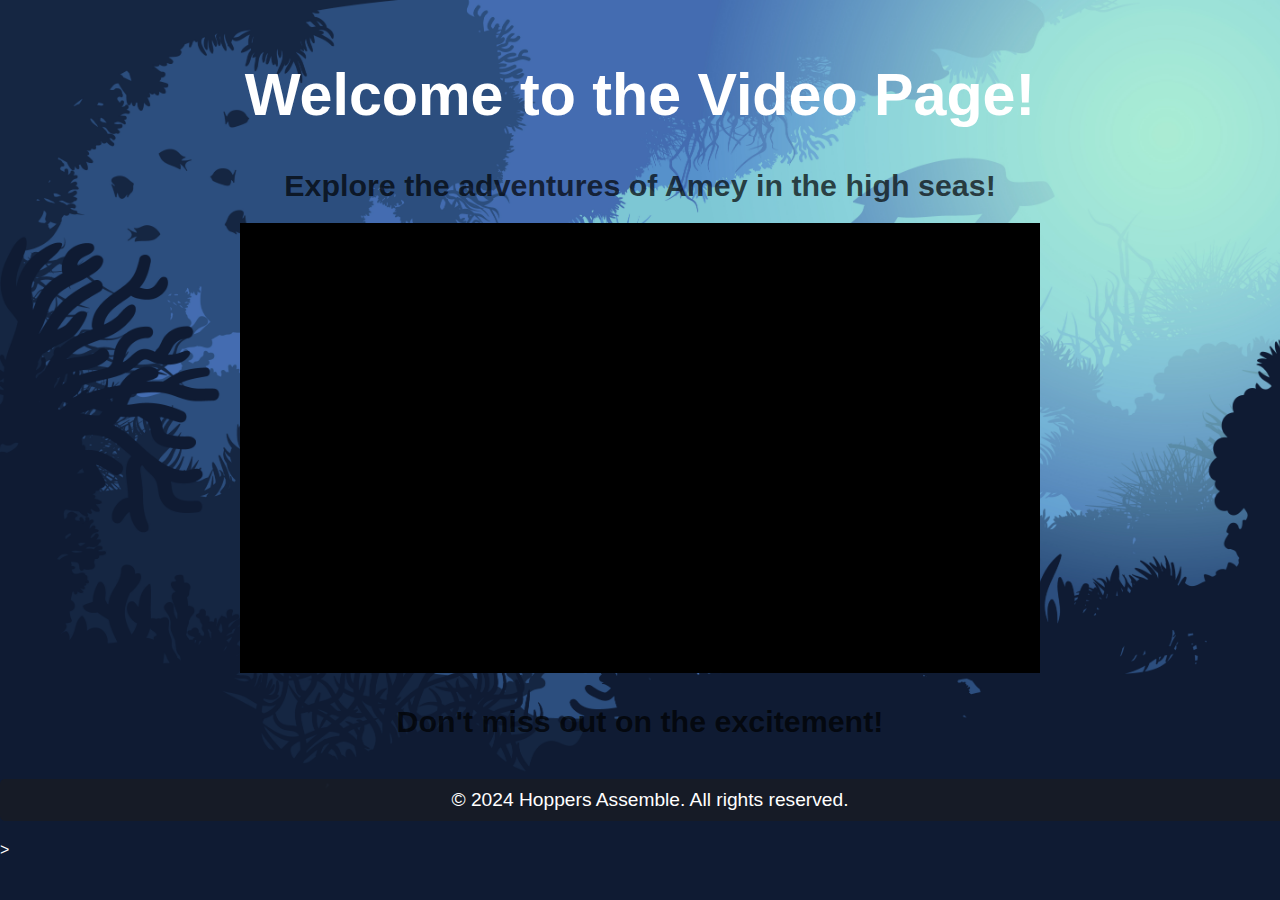
<file: pages/amey_video.html>
<!DOCTYPE html>
<html lang="en">
<head>
  <meta charset="UTF-8">
  <meta name="viewport" content="width=device-width, initial-scale=1.0">
  <title>Inviting Amey</title>
  <link rel="stylesheet" href="styles1.css">
</head>
<body>
  <div class="container">
    <h1>Welcome to the Video Page!</h1>
    <p>Explore the adventures of Amey in the high seas!</p>
    <div class="video-container">
      <iframe width="560" height="315" src="https://www.youtube.com/embed/xJJxNkVCvpk?si=7ns96VEh2PubrXTg" title="YouTube video player" frameborder="0" allow="accelerometer; autoplay; clipboard-write; encrypted-media; gyroscope; picture-in-picture; web-share" referrerpolicy="strict-origin-when-cross-origin" allowfullscreen></iframe>
    </div>
    <p>Don't miss out on the excitement!</p>
  </div>
    <!-- Footer -->
    <footer class="footer">
      <p>&copy; 2024 Hoppers Assemble. All rights reserved.</p>
    </footer>
</body>
</html>
>
</body>
</html>
</file>
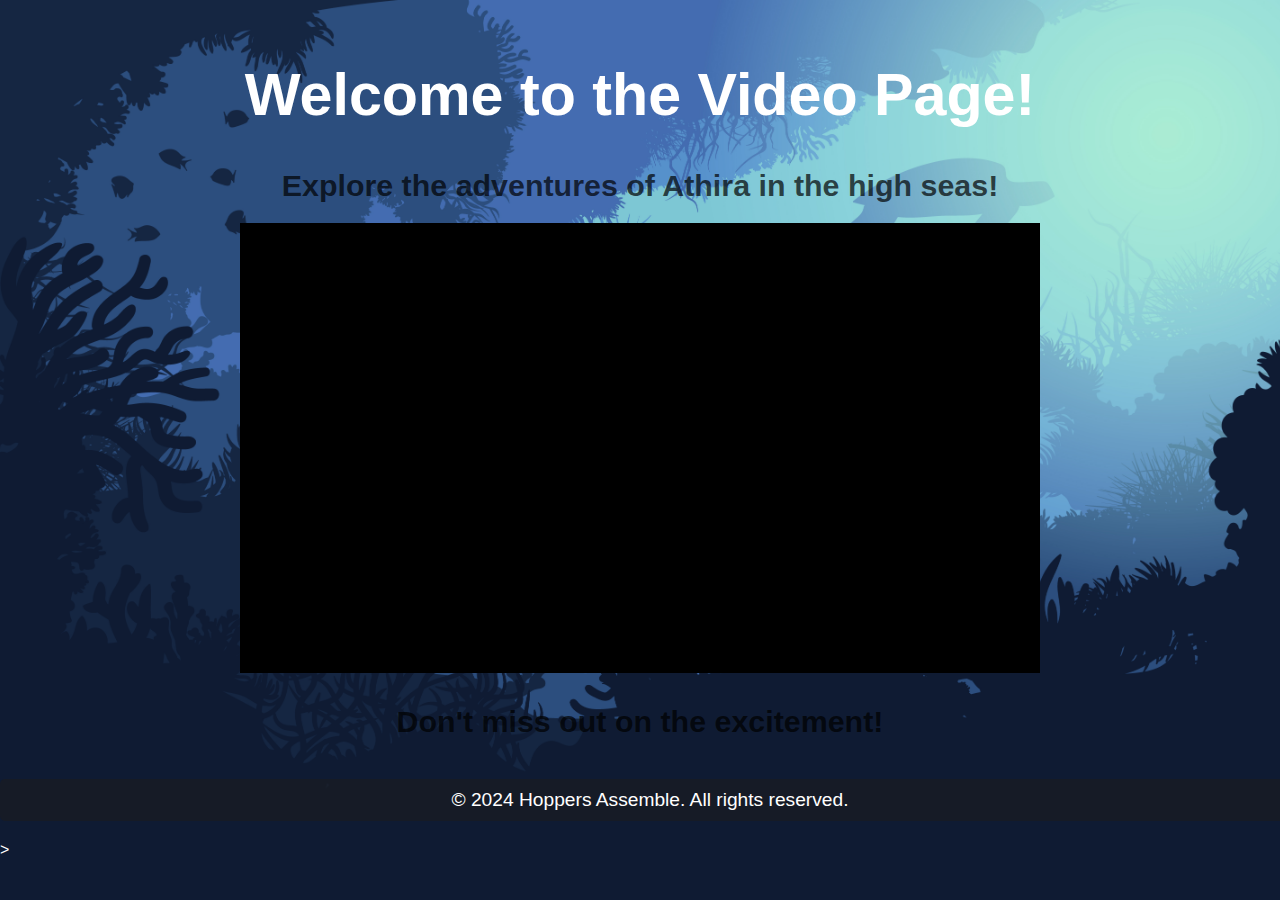
<file: pages/athira_video.html>
<!DOCTYPE html>
<html lang="en">
<head>
  <meta charset="UTF-8">
  <meta name="viewport" content="width=device-width, initial-scale=1.0">
  <title>Inviting Athira</title>
  <link rel="stylesheet" href="styles1.css">
</head>
<body>
  <div class="container">
    <h1>Welcome to the Video Page!</h1>
    <p>Explore the adventures of Athira in the high seas!</p>
    <div class="video-container">
      <iframe width="560" height="315" src="https://www.youtube.com/embed/Bfm9WUuazRY?si=0LUJSqGkcl-SZ-AM" title="YouTube video player" frameborder="0" allow="accelerometer; autoplay; clipboard-write; encrypted-media; gyroscope; picture-in-picture; web-share" referrerpolicy="strict-origin-when-cross-origin" allowfullscreen></iframe>
    </div>
    <p>Don't miss out on the excitement!</p>
  </div>
    <!-- Footer -->
    <footer class="footer">
      <p>&copy; 2024 Hoppers Assemble. All rights reserved.</p>
    </footer>
</body>
</html>
>
</body>
</html>
</file>
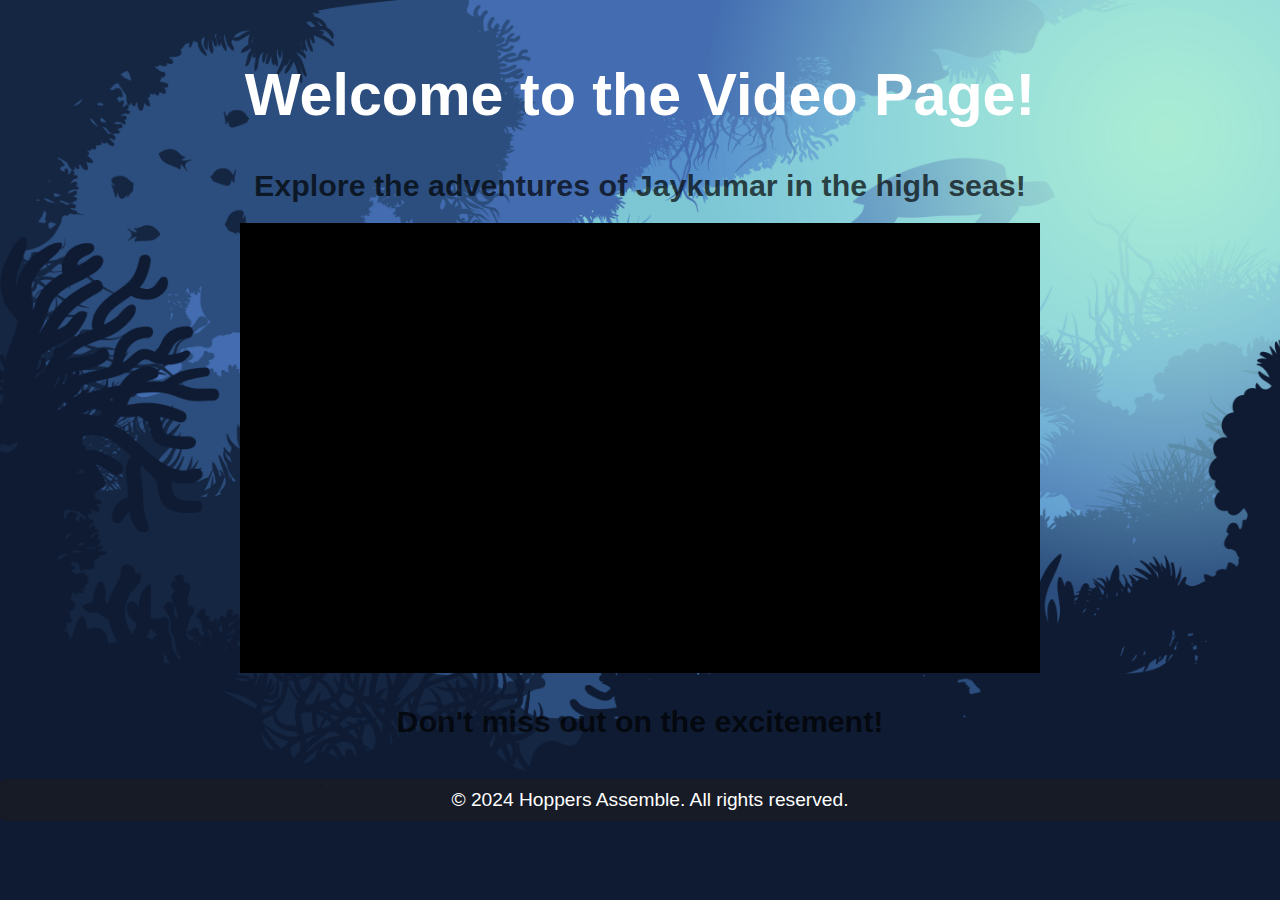
<file: pages/jay_video.html>
<!DOCTYPE html>
<html lang="en">
<head>
  <meta charset="UTF-8">
  <meta name="viewport" content="width=device-width, initial-scale=1.0">
  <title>Inviting Jaykumar</title>
  <link rel="stylesheet" href="styles1.css">
</head>
<body>
  <div class="container">
    <h1>Welcome to the Video Page!</h1>
    <p>Explore the adventures of Jaykumar in the high seas!</p>
    <div class="video-container">
      <iframe width="560" height="315" src="https://www.youtube.com/embed/yMIek64F2Rc?si=LtO7c4PJ7Nlw3ujV" title="YouTube video player" frameborder="0" allow="accelerometer; autoplay; clipboard-write; encrypted-media; gyroscope; picture-in-picture; web-share" referrerpolicy="strict-origin-when-cross-origin" allowfullscreen></iframe>
    </div>
    <p>Don't miss out on the excitement!</p>
  </div>
    <!-- Footer -->
    <footer class="footer">
      <p>&copy; 2024 Hoppers Assemble. All rights reserved.</p>
    </footer>
</body>
</html>
</file>
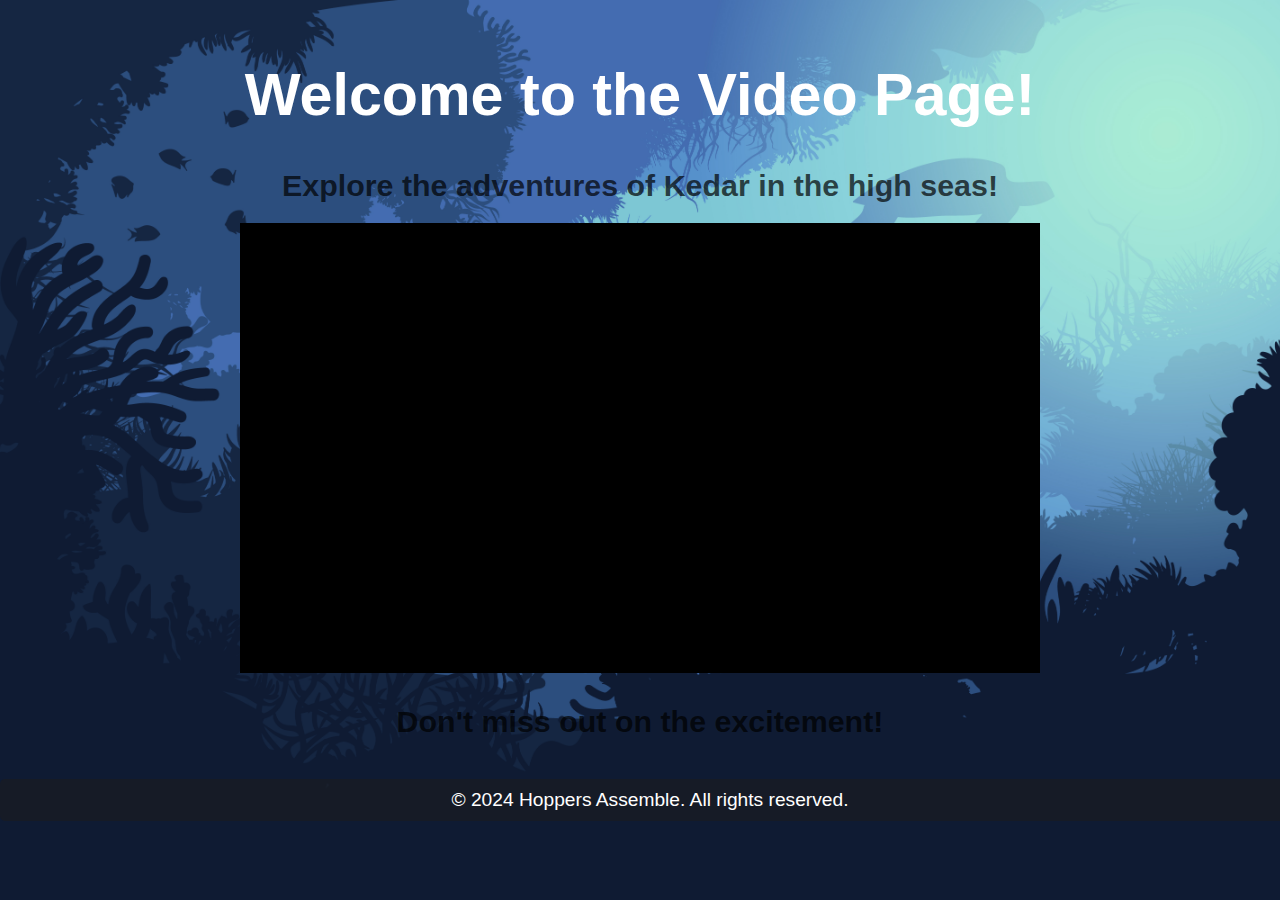
<file: pages/kedar_video.html>
<!DOCTYPE html>
<html lang="en">
<head>
  <meta charset="UTF-8">
  <meta name="viewport" content="width=device-width, initial-scale=1.0">
  <title>Inviting Kedar</title>
  <link rel="stylesheet" href="styles1.css">
</head>
<body>
  <div class="container">
    <h1>Welcome to the Video Page!</h1>
    <p>Explore the adventures of Kedar in the high seas!</p>
    <div class="video-container">
      <iframe width="560" height="315" src="https://www.youtube.com/embed/c1nfOQ38IY4?si=N7EpvdMPyorKZPz3" title="YouTube video player" frameborder="0" allow="accelerometer; autoplay; clipboard-write; encrypted-media; gyroscope; picture-in-picture; web-share" referrerpolicy="strict-origin-when-cross-origin" allowfullscreen></iframe>
    </div>
    <p>Don't miss out on the excitement!</p>
  </div>
    <!-- Footer -->
    <footer class="footer">
      <p>&copy; 2024 Hoppers Assemble. All rights reserved.</p>
    </footer>
</body>
</html>
</file>
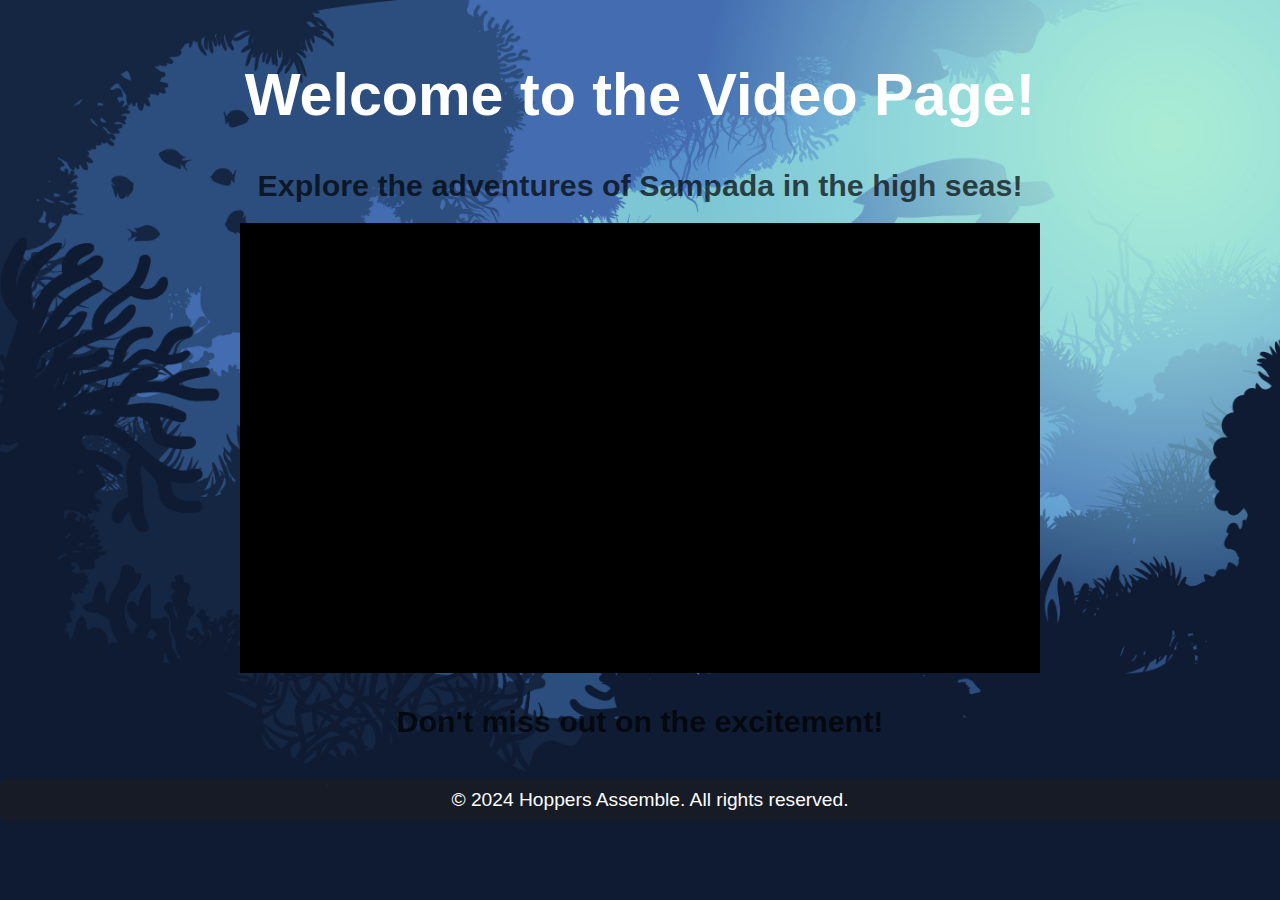
<file: pages/sam_video.html>
<!DOCTYPE html>
<html lang="en">
<head>
  <meta charset="UTF-8">
  <meta name="viewport" content="width=device-width, initial-scale=1.0">
  <title>Inviting Sampada</title>
  <link rel="stylesheet" href="styles1.css">
</head>
<body>
  <div class="container">
    <h1>Welcome to the Video Page!</h1>
    <p>Explore the adventures of Sampada in the high seas!</p>
    <div class="video-container">
      <iframe width="560" height="315" src="https://www.youtube.com/embed/R4IPmhXnT2o?si=c88VPcPuXrTDv4ZJ" title="YouTube video player" frameborder="0" allow="accelerometer; autoplay; clipboard-write; encrypted-media; gyroscope; picture-in-picture; web-share" referrerpolicy="strict-origin-when-cross-origin" allowfullscreen></iframe>
    </div>
    <p>Don't miss out on the excitement!</p>
  </div>
    <!-- Footer -->
    <footer class="footer">
      <p>&copy; 2024 Hoppers Assemble. All rights reserved.</p>
    </footer>
</body>
</html>
</file>
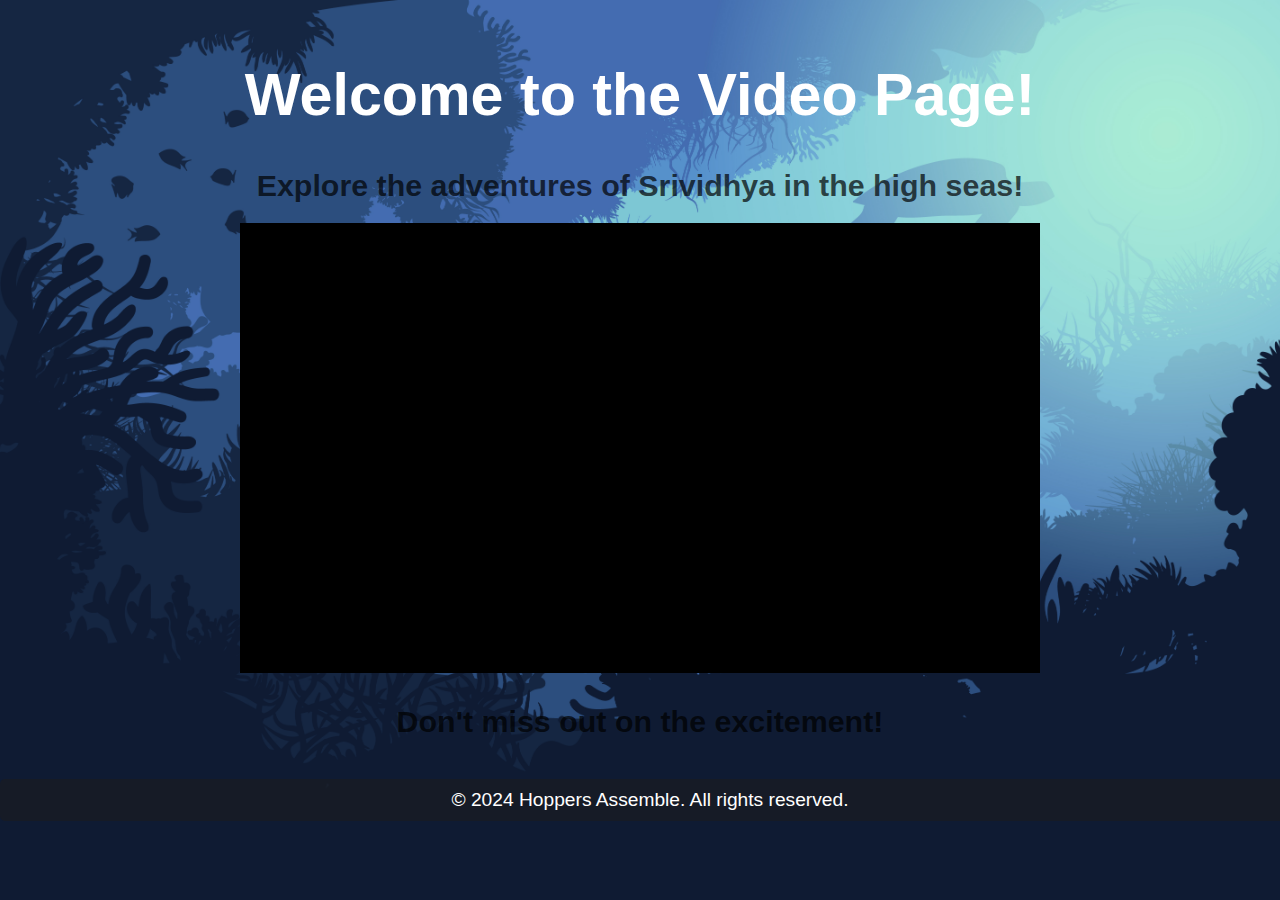
<file: pages/sri_video.html>
<!DOCTYPE html>
<html lang="en">
<head>
  <meta charset="UTF-8">
  <meta name="viewport" content="width=device-width, initial-scale=1.0">
  <title>Inviting Srividhya</title>
  <link rel="stylesheet" href="styles1.css">
</head>
<body>
  <div class="container">
    <h1>Welcome to the Video Page!</h1>
    <p>Explore the adventures of Srividhya in the high seas!</p>
    <div class="video-container"> 
      <iframe width="560" height="315" src="https://www.youtube.com/embed/GS_-VpvAzFg?si=UmqdvWQyDB11rZxb" title="YouTube video player" frameborder="0" allow="accelerometer; autoplay; clipboard-write; encrypted-media; gyroscope; picture-in-picture; web-share" referrerpolicy="strict-origin-when-cross-origin" allowfullscreen></iframe>
    </div>
    <p>Don't miss out on the excitement!</p>
  </div>
    <!-- Footer -->
    <footer class="footer">
      <p>&copy; 2024 Hoppers Assemble. All rights reserved.</p>
    </footer>
</body>
</html>
</file>
<file: pages/styles1.css>
/* styles1.css */

body {
  /* Set ocean theme background image */
  background-image: url("/bg1.jpg");
  /* Ensure background image covers the entire viewport without repeating */
  background-size: cover;
  background-repeat: no-repeat;
  background-attachment: fixed;
  background-position: center;
  color: #ffffff; /* White text color */
  font-family: Arial, sans-serif; /* Default font */
  min-height: 100vh; /* Ensure the background image covers the full viewport height */
  margin: 0; /* Remove default margin */
}

.container {
  max-width: 800px; /* Set max width for better readability */
  margin: 0 auto; /* Center align container */
  text-align: center; /* Center align text */
  padding: 20px; /* Add padding for better spacing */
}

h1 {
  font-size: 3.7em; /* Larger heading for emphasis */
}

div p {
  font-size: 1.9em; /* Larger paragraph font size */
  margin-bottom: 20px; /* Add margin below paragraphs */
  color: rgba(0, 0, 0, 0.705);
  font-weight: 700;
}

div p:hover {
  text-decoration: underline;
  color:#ffffff96;
}

/* Responsive video container */
.video-container {
  position: relative;
  padding-bottom: 56.25%; /* 16:9 aspect ratio */
  height: 0;
  overflow: hidden;
  max-width: 100%;
  background: #000;
}

.video-container iframe {
  position: absolute;
  top: 0;
  left: 0;
  width: 100%;
  height: 100%;
  border: 0;
}

/* Footer */
.footer {
  position:relative;
  bottom: 0;
  left: 0;
  width: 100%;
  font-size: 1.2em;
  margin-bottom: 20px;
  padding: 10px;
  border-radius: 5px;
  color: #fff;
  background-color: #1e1c1c89;
  text-align: center;
}

.footer p {
  margin: 0;
}

.footer p:hover {
  text-decoration: underline;
}

/* Media query for smaller screens */
@media (max-width: 768px) {
  .container {
    padding: 10px; /* Reduce padding for better spacing on mobile */
  }

  h1 {
    font-size: 3em; /* Larger heading font size for mobile */
  }

  p {
    font-size: 1.3em; /* Slightly larger paragraph font size for mobile */
    margin-bottom: 25px; /* Increase margin below paragraphs for spacing */
  }
}

/* Media query for even smaller screens (like phones) */
@media (max-width: 480px) {
  h1 {
    font-size: 3.5em; /* Even larger heading font size for phones */
    margin-bottom: 20px; /* Add margin below the heading */
  }

  p {
    font-size: 1.4em; /* Larger paragraph font size for phones */
    margin-bottom: 30px; /* Increase margin below paragraphs for better spacing */
  }
}
</file>
